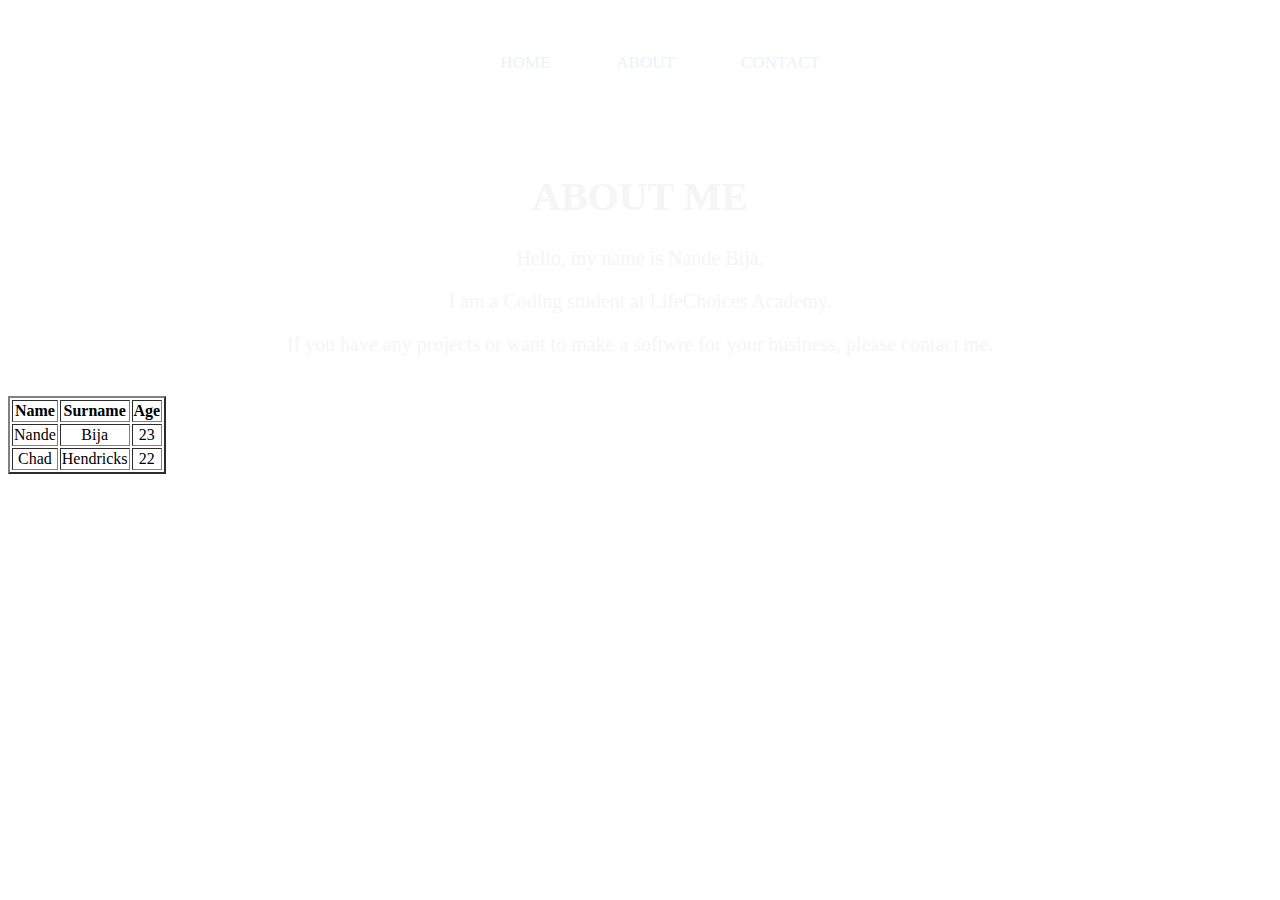
<file: about.html>
<!DOCTYPE html>
<html lang="en">
<head>
    <meta charset="UTF-8">
    <meta http-equiv="X-UA-Compatible" content="IE=edge">
    <meta name="viewport" content="width=device-width, initial-scale=1.0">
    <link rel="stylesheet" href="file.css">
    <title>Document</title>
</head>
<body>
    <nav>
        <ul>
          <li><a href="index.html">Home</a></li>
          <li><a href="#">About</a></li>
          <li><a href="contact.html">Contact</a></li>
        
        </ul>
        
      </nav>
      
    <div class="head"> 
      <h1>ABOUT ME</h1>
        <P>Hello, my name is Nande Bija. </P>
        <p>I am a Coding student at LifeChoices Academy. </p>
        <p>If you have any projects or want to make a softwre for your business, please contact me.<br></P>

    </div>

      <div>
          <section class=:section2>
            <table width="" border="2">
              <tr>
                <th>Name</th>
                <th>Surname</th>
                <th>Age</th>
              </tr>
              <tr>
                <td>Nande</td>
                <td>Bija</td>
                <td>23</td>
              </tr>
              <tr>
                <td>Chad</td>
                <td>Hendricks</td>
                <td>22</td>
              </tr>
            </table>
          </section>
      </div>
    
</body>
</html>
</file>
<file: file.css>
*{
    
    text-decoration: none;
    
}

body{
    font-family: serif;
    background-repeat: round;
    background-size: 100%;
    text-align: center;
    background-image: url(https://blog.corp-site.envato.com/cdn-cgi/image/width=1200,quality=85,format=auto/uploads/2020/06/SOC101_Portfolio_Guide.png);
    background-repeat: no-repeat;

}

image{
    box-sizing: border-box;
margin: 0;
padding: 0;
clip-path: circle(https://blog.corp-site.envato.com/cdn-cgi/image/width=1200,quality=85,format=auto/uploads/2020/06/SOC101_Portfolio_Guide.png);
}


nav ul li{
    display: inline-block;
    line-height: 80px;
    margin: 0 5px;
    color: rgb(233, 242, 243);
    font-size: 17px;
    text-transform: uppercase;
    padding: 7px 13px;
    border-radius: 3px;

}

a {

color: rgb(234, 243, 245);
    font-size: 17px;
    text-transform: uppercase;
    padding: 7px 13px;
    border-radius: 3px;
    text-align: left;
}
/* form */

input, textarea, button{
    height: 40%;
    width: 40%;
    margin: 5px;
    margin-bottom: 20px;
    align-self: center;
    align-self: baseline;
    border-radius: 10px;
    flex-direction: column;
    
}
    
div .gmaps {
    align-self: auto;
    padding-top: 15px;
    padding-bottom: 15px;
    size:relative; top: 500px;
    width: 60%;
    
}

.name .number{
    margin-bottom: 50px;
    box-sizing: border-box;
    gap: 30px;
    font-size: 20px;
}

h1{
    color: whitesmoke
    font-family: serif;
    text-align: center;

}

.img{
    clip-path: circle();
    text-align: left;
    position: relative; right:680px;
    height: 250px;
}

.par{
    font-family: sans-serif;
    font-size: 30px;
    text-align: center;
    color: black;
    padding:0%;
    size: relative; bottom: 200px;
}

.btn{
    font-family: sans-serif;
    width: 140px;
    padding:0px;
    position: relative; right: 1020px; top: 50px
    
}

.section1{
    width: 50%;
    font-family: sans-serif;
    color: black;
    font-size: 20px;
    position: relative; bottom:150px; right: 299px;

}

.head{ color: whitesmoke;
    box-sizing: border-box;
    font-size: 20px;
    padding:20px

}

.section2{
    width: 50%;
    font-family: sans-serif;
    color: rgb(84, 216, 240);
    font-size: 20px;
    position: relative; top:200px


}
</file>
